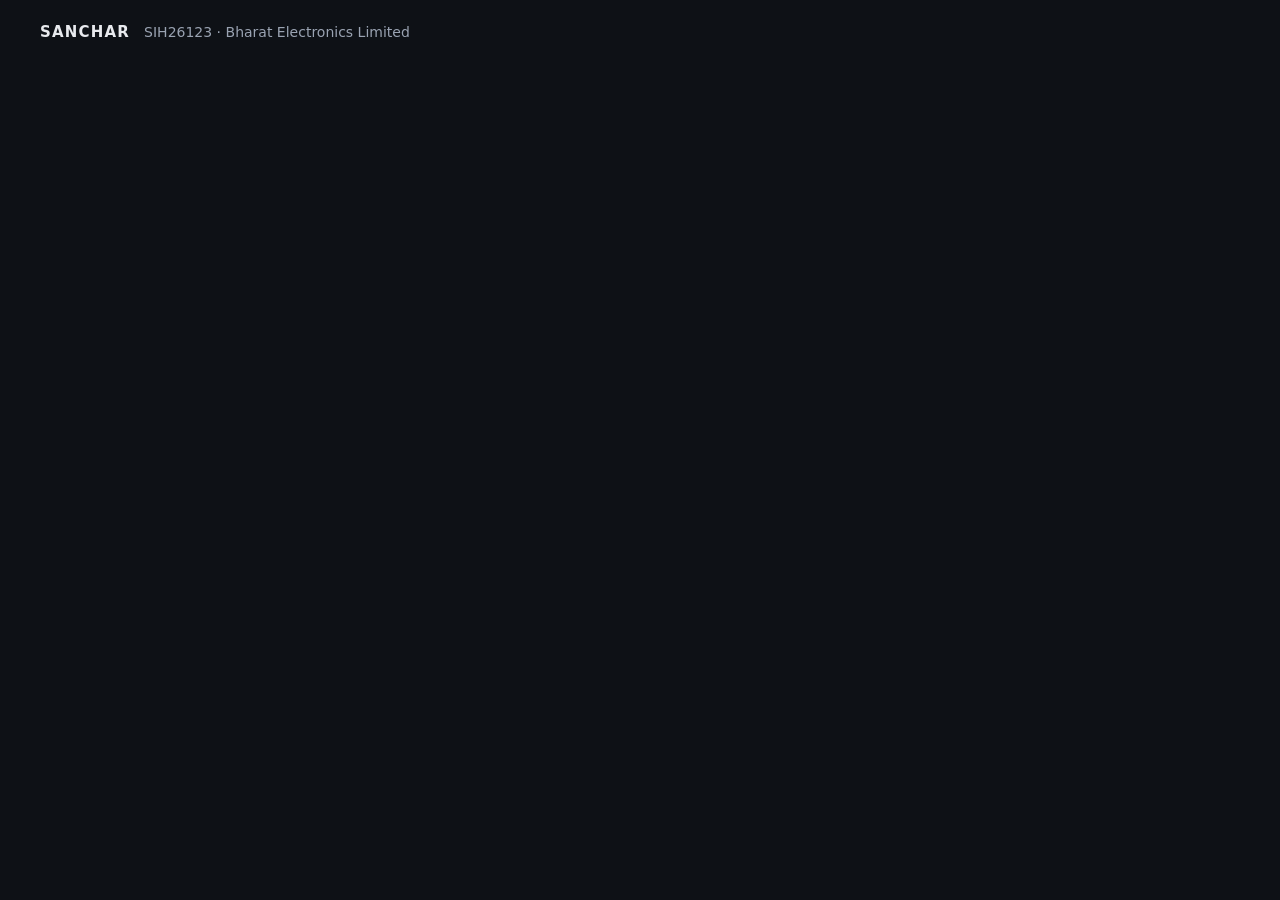
<file: docs/video/slides/scene02.html>
<!doctype html>
<html lang="en"><head><meta charset="utf-8"><title>The problem</title>
<link rel="stylesheet" href="video.css">
<style>
  #dia { position: absolute; left: 40px; top: 140px; width: 660px; height: 430px; }
  .crit { position: absolute; left: 740px; top: 150px; width: 500px; }
  .crit .item { display: grid; grid-template-columns: 150px 1fr; gap: 12px; align-items: baseline; padding: 16px 4px;
    border-top: 1px solid var(--line); }
  .crit .item:first-of-type { border-top: 0; }
  .crit .big { font-size: 54px; font-weight: 800; color: var(--good); }
  .crit .txt { font-size: 21px; font-weight: 600; line-height: 1.3; }
  .crit .txt small { display: block; font-size: 15px; color: var(--muted); font-weight: 400; margin-top: 4px; }
  svg text { font-family: "Segoe UI", system-ui, sans-serif; }
</style></head>
<body class="slide">
<div class="top"><span class="brand">SANCHAR</span><span class="ps">SIH26123 · Bharat Electronics Limited</span><span class="sp"></span><span class="tagpill" data-bind="tag"></span></div>
<h1 class="fx" data-at="t:0">The problem<small>Today's AMR fleets are planned by one central server</small></h1>

<svg id="dia" viewBox="0 0 660 430">
  <g class="fade" data-at="t:0.2">
    <!-- links -->
    <g stroke="#3b4454" stroke-width="3">
      <line x1="330" y1="120" x2="90" y2="330"/><line x1="330" y1="120" x2="250" y2="330"/>
      <line x1="330" y1="120" x2="410" y2="330"/><line x1="330" y1="120" x2="570" y2="330"/>
    </g>
    <!-- server -->
    <rect x="250" y="40" width="160" height="80" rx="12" fill="#161a21" stroke="#60a5fa" stroke-width="2"/>
    <text x="330" y="78" text-anchor="middle" fill="#e8eaee" font-size="19" font-weight="700">Central server</text>
    <text x="330" y="102" text-anchor="middle" fill="#9aa3b2" font-size="14">plans every robot</text>
    <!-- wifi arcs -->
    <g fill="none" stroke="#9aa3b2" stroke-width="3" stroke-linecap="round" transform="translate(450,70)">
      <path d="M0 18 a18 18 0 0 1 26 0"/><path d="M-8 10 a30 30 0 0 1 42 0"/><circle cx="13" cy="24" r="3" fill="#9aa3b2"/>
    </g>
    <!-- robots -->
    <g font-size="20" font-weight="700" text-anchor="middle" fill="#fff">
      <circle cx="90" cy="350" r="26" fill="#2563eb"/><text x="90" y="357">0</text>
      <circle cx="250" cy="350" r="26" fill="#db2777"/><text x="250" y="357">1</text>
      <circle cx="410" cy="350" r="26" fill="#16a34a"/><text x="410" y="357">2</text>
      <circle cx="570" cy="350" r="26" fill="#ea580c"/><text x="570" y="357">3</text>
    </g>
  </g>
  <!-- latency -->
  <g class="fx" data-at="kw:network latency">
    <rect x="96" y="190" width="132" height="34" rx="17" fill="#1c222b" stroke="#fbbf24"/>
    <text x="162" y="213" text-anchor="middle" fill="#fbbf24" font-size="16" font-weight="600">⏱ latency</text>
  </g>
  <!-- dead zone over robot 3 -->
  <g class="fade" data-at="kw:Wi-Fi dead zones">
    <rect x="505" y="255" width="130" height="140" rx="14" fill="rgba(167,139,250,.22)" stroke="#a78bfa" stroke-dasharray="6 5"/>
    <text x="570" y="415" text-anchor="middle" fill="#c4b5fd" font-size="15" font-weight="600">Wi-Fi dead zone</text>
    <line x1="470" y1="222" x2="530" y2="280" stroke="#f87171" stroke-width="4"/>
    <line x1="530" y1="222" x2="470" y2="280" stroke="#f87171" stroke-width="4"/>
  </g>
  <!-- server fails -->
  <g class="fade" data-at="kw:single point of failure">
    <rect x="250" y="40" width="160" height="80" rx="12" fill="#2a1416" stroke="#f87171" stroke-width="3"/>
    <text x="330" y="78" text-anchor="middle" fill="#fca5a5" font-size="19" font-weight="700">Central server</text>
    <text x="330" y="102" text-anchor="middle" fill="#f87171" font-size="14" font-weight="700">✕ DOWN</text>
    <text x="330" y="24" text-anchor="middle" fill="#f87171" font-size="15" font-weight="600">single point of failure</text>
  </g>
  <!-- every robot stops -->
  <g class="fade" data-at="w:stops" font-size="13" font-weight="800" text-anchor="middle" fill="#fff">
    <circle cx="90" cy="350" r="26" fill="#4b5563"/><circle cx="250" cy="350" r="26" fill="#4b5563"/>
    <circle cx="410" cy="350" r="26" fill="#4b5563"/><circle cx="570" cy="350" r="26" fill="#4b5563"/>
    <g fill="#b91c1c"><rect x="62" y="382" width="56" height="22" rx="4"/><rect x="222" y="382" width="56" height="22" rx="4"/>
      <rect x="382" y="382" width="56" height="22" rx="4"/><rect x="542" y="382" width="56" height="22" rx="4"/></g>
    <text x="90" y="398">STOP</text><text x="250" y="398">STOP</text><text x="410" y="398">STOP</text><text x="570" y="398">STOP</text>
  </g>
</svg>

<div class="crit card fx" data-at="w:targets@-0.2">
  <h3>Success criteria in the problem statement</h3>
  <div class="item fx" data-at="kw:zero inter-robot collisions"><div class="big">0</div>
    <div class="txt">inter-robot collisions</div></div>
  <div class="item fx" data-at="kw:20% faster than stop-and-wait"><div class="big">≥20%</div>
    <div class="txt">faster than stop-and-wait<small>total task completion time, overlapping paths</small></div></div>
</div>
<script src="video.js"></script>
</body></html>
</file>
<file: docs/video/slides/video.css>
/* SANCHAR demo video: slide styles and the caption/overlay layer (also injected into the dashboard).
   Tokens are the dashboard's dark theme. All motion is driven by --p (0..1), set per frame by video.js,
   never by CSS transitions, so every rendered frame is deterministic. */
:root {
  --bg: #0e1116; --panel: #161a21; --panel2: #1c222b; --ink: #e8eaee; --muted: #9aa3b2; --line: #262c36;
  --accent: #60a5fa; --good: #22c55e; --bad: #f87171; --warn: #fbbf24; --station: #2dd4bf;
  --dz: rgba(167, 139, 250, 0.22); --dzline: #a78bfa; --kw: #fcd34d; --ov: 1;
  --r0: #2563eb; --r1: #db2777; --r2: #16a34a; --r3: #ea580c; --r4: #7c3aed; --r5: #0891b2;
}

/* ---------- caption + overlay layer (prefix ov-) ---------- */
#ov-cap {
  position: fixed; left: 50%; bottom: calc(20px * var(--ov)); transform: translateX(-50%);
  width: max-content; max-width: calc(1160px * var(--ov)); z-index: 1000;
  font: 600 calc(27px * var(--ov))/1.34 "Segoe UI", system-ui, sans-serif; color: #fff; text-align: center;
  background: rgba(6, 8, 12, 0.84); padding: calc(9px * var(--ov)) calc(24px * var(--ov));
  border-radius: calc(12px * var(--ov)); box-shadow: 0 calc(6px * var(--ov)) calc(24px * var(--ov)) rgba(0, 0, 0, .35);
  letter-spacing: .005em; text-wrap: balance;
}
#ov-cap:empty { display: none; }
#ov-cap b.kw { color: var(--kw); font-weight: 700; }
#ov-layer { position: fixed; inset: 0; pointer-events: none; z-index: 900; }
.ov-spot { position: fixed; border-radius: calc(12px * var(--ov)); box-shadow: 0 0 0 9999px rgba(3, 5, 8, calc(0.58 * var(--p, 1)));
  outline: calc(2px * var(--ov)) solid rgba(252, 211, 77, calc(0.9 * var(--p, 1))); outline-offset: calc(2px * var(--ov)); }
.ov-box { position: fixed; border: calc(3px * var(--ov)) solid var(--kw); border-radius: calc(8px * var(--ov));
  opacity: var(--p, 1); box-shadow: 0 0 calc(18px * var(--ov)) rgba(252, 211, 77, .45); }
.ov-ring { position: fixed; border: calc(3px * var(--ov)) solid var(--kw); border-radius: 50%; opacity: var(--p, 1);
  box-shadow: 0 0 calc(16px * var(--ov)) rgba(252, 211, 77, .6); }
.ov-label { position: fixed; opacity: var(--p, 1); white-space: nowrap;
  font: 600 calc(17px * var(--ov))/1.25 "Segoe UI", system-ui, sans-serif; color: #111; background: var(--kw);
  padding: calc(5px * var(--ov)) calc(11px * var(--ov)); border-radius: calc(8px * var(--ov));
  box-shadow: 0 calc(4px * var(--ov)) calc(14px * var(--ov)) rgba(0, 0, 0, .45); }
.ov-line { position: fixed; height: calc(3px * var(--ov)); background: var(--kw); transform-origin: 0 50%; opacity: var(--p, 1); }
.ov-badge { position: fixed; top: calc(76px * var(--ov)); left: 50%; transform: translateX(-50%); opacity: var(--p, 1);
  font: 700 calc(20px * var(--ov))/1 "Segoe UI", system-ui, sans-serif; color: #111; background: var(--kw);
  padding: calc(9px * var(--ov)) calc(18px * var(--ov)); border-radius: 999px; letter-spacing: .04em; }
.ov-tag { position: fixed; top: calc(12px * var(--ov)); right: calc(16px * var(--ov));
  font: 600 calc(15px * var(--ov))/1 "Segoe UI", system-ui, sans-serif; color: var(--ink);
  background: rgba(96, 165, 250, .16); border: 1px solid rgba(96, 165, 250, .55);
  padding: calc(8px * var(--ov)) calc(14px * var(--ov)); border-radius: 999px; }
#ov-cap, #ov-cursor { pointer-events: none; }
#ov-cursor { position: fixed; width: calc(30px * var(--ov)); height: calc(30px * var(--ov)); z-index: 950; display: none;
  filter: drop-shadow(0 2px 3px rgba(0, 0, 0, .6)); }
#ov-cursor .click { position: absolute; left: calc(-18px * var(--ov)); top: calc(-18px * var(--ov));
  width: calc(36px * var(--ov)); height: calc(36px * var(--ov)); border-radius: 50%; border: calc(3px * var(--ov)) solid var(--kw); opacity: 0; }
.ov-chips { position: fixed; opacity: var(--p, 1); display: flex; flex-wrap: wrap; gap: calc(7px * var(--ov)); }
.ov-chips span { font: 600 calc(14.5px * var(--ov))/1.2 "Segoe UI", system-ui, sans-serif; color: var(--ink);
  background: rgba(96, 165, 250, .14); border: 1px solid rgba(96, 165, 250, .55);
  padding: calc(5px * var(--ov)) calc(11px * var(--ov)); border-radius: 999px; }
.ov-note { position: fixed; opacity: var(--p, 1); display: flex; flex-direction: column; justify-content: center;
  box-sizing: border-box; white-space: pre-line; padding-left: calc(10px * var(--ov)); border-left: 2px solid var(--line);
  font: 500 calc(13.5px * var(--ov))/1.35 "Segoe UI", system-ui, sans-serif; color: var(--muted); }
.ov-mark { background: rgba(252, 211, 77, .22) !important; outline: 1px solid rgba(252, 211, 77, .7); border-radius: 4px; }

/* ---------- slides ---------- */
.slide *, .slide *::before, .slide *::after { box-sizing: border-box; }
body.slide { margin: 0; width: 1280px; height: 720px; overflow: hidden; background: var(--bg); color: var(--ink);
  font: 16px/1.4 "Segoe UI", system-ui, sans-serif; position: relative; }
.slide .top { position: absolute; left: 40px; right: 40px; top: 22px; display: flex; align-items: center; gap: 14px; }
.slide .brand { font-weight: 800; letter-spacing: .08em; font-size: 15px; }
.slide .ps { color: var(--muted); font-size: 14px; }
.slide .top .sp { flex: 1; }
.slide .tagpill { font-weight: 600; font-size: 14px; color: var(--ink); background: rgba(96, 165, 250, .16);
  border: 1px solid rgba(96, 165, 250, .55); padding: 6px 13px; border-radius: 999px; }
.slide .tagpill:empty { display: none; }
.slide h1 { position: absolute; left: 40px; top: 62px; margin: 0; font-size: 34px; font-weight: 700; letter-spacing: -.01em; }
.slide h1 small { display: block; font-size: 17px; font-weight: 400; color: var(--muted); letter-spacing: 0; margin-top: 4px; }
.slide .card { background: var(--panel); border: 1px solid var(--line); border-radius: 14px; padding: 16px 18px; }
.slide .card h3 { margin: 0 0 10px; font-size: 13px; text-transform: uppercase; letter-spacing: .08em; color: var(--muted); font-weight: 600; }
.slide .chip { display: inline-block; background: var(--panel2); border: 1px solid var(--line); border-radius: 999px;
  padding: 6px 13px; font-size: 15px; font-weight: 600; color: var(--ink); }
.slide .mono { font-family: "Cascadia Mono", Consolas, ui-monospace, monospace; }
.slide .muted { color: var(--muted); }

/* reveal: fades and rises in with --p */
.slide .fx { opacity: var(--p, 0); transform: translateY(calc((1 - var(--p, 0)) * 14px)); }
.slide .fade { opacity: var(--p, 0); }
/* light: dim until --p, then accent-tinted */
.slide .lit { transition: none; border-color: color-mix(in srgb, var(--accent) calc(var(--p, 0) * 100%), var(--line));
  background: color-mix(in srgb, var(--accent) calc(var(--p, 0) * 16%), var(--panel)); }
.slide .lit .nm { color: color-mix(in srgb, #ffffff calc(var(--p, 0) * 100%), var(--ink)); }
.slide .warnlit { border-color: color-mix(in srgb, var(--bad) calc(var(--p, 0) * 100%), var(--line));
  background: color-mix(in srgb, var(--bad) calc(var(--p, 0) * 14%), var(--panel)); }
</file>
